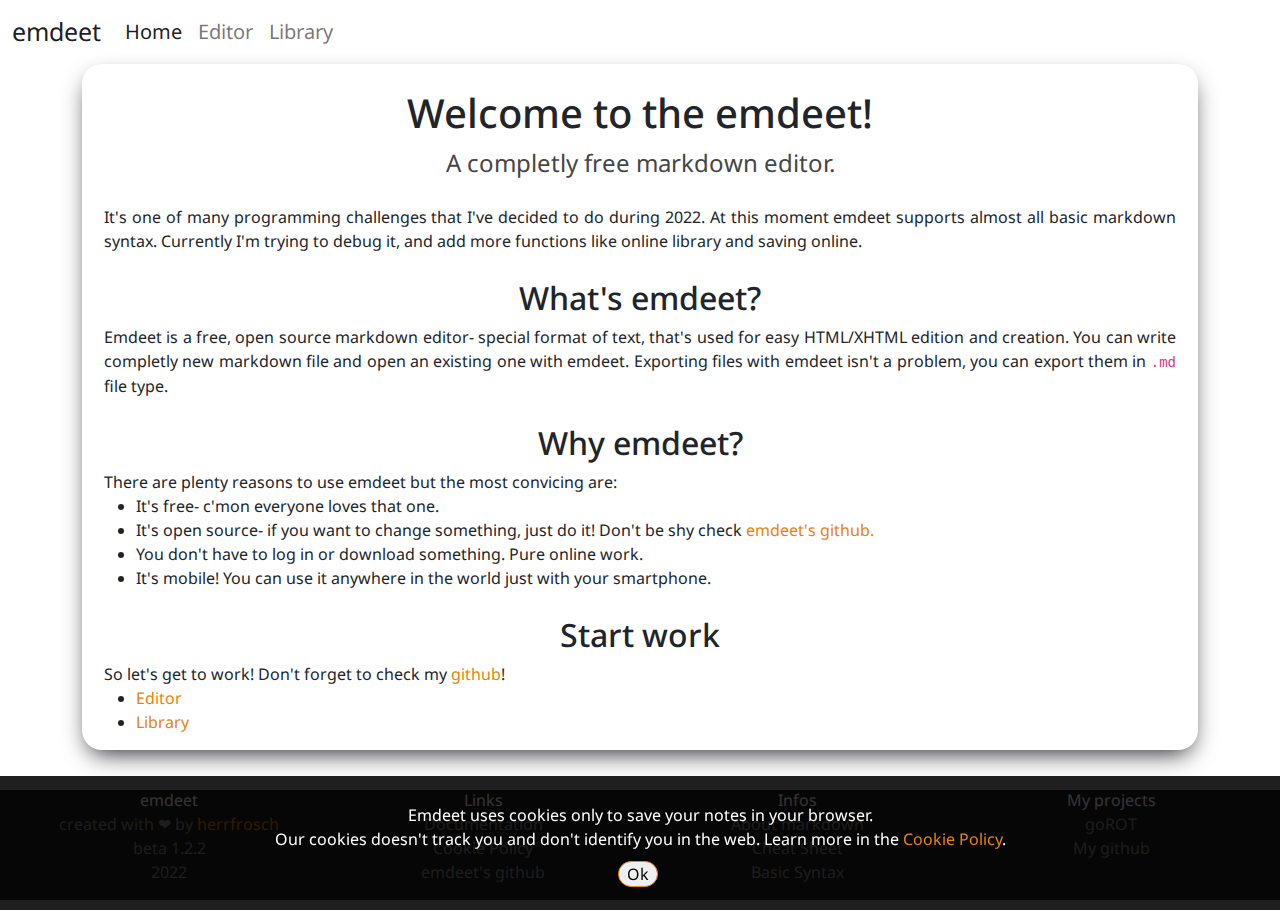
<file: index.html>
<!DOCTYPE html>
<html lang="en">

<head>
    <meta charset="utf-8" />
    <meta name="viewport" content="width=device-width, initial-scale=1.0">

    <title>emdeet</title>

    <link href="styles/bootstrap.min.css" rel="stylesheet" type="text/css" />
    <link rel="preconnect" href="https://fonts.googleapis.com">
    <link rel="preconnect" href="https://fonts.gstatic.com" crossorigin>
    <link href="https://fonts.googleapis.com/css2?family=Noto+Sans:ital,wght@0,400;0,700;1,400&display=swap" rel="stylesheet">
    <link href="styles/style.css" rel="stylesheet" type="text/css" />

</head>

<body class="d-flex flex-column min-vh-100">

    <header>
        <nav class="navbar navbar-expand-lg navbar-light bg-MDe">
            <div class="container-fluid">
                <a class="navbar-brand" href="index.html">emdeet</a>
                <button class="navbar-toggler" type="button" data-bs-toggle="collapse"
                    data-bs-target="#navbarNavAltMarkup" aria-controls="navbarNavAltMarkup" aria-expanded="false"
                    aria-label="Toggle navigation">
                    <span class="navbar-toggler-icon"></span>
                </button>
                <div class="collapse navbar-collapse" id="navbarNavAltMarkup">
                    <div class="navbar-nav">
                        <a class="nav-link active" href="index.html" aria="Current page">Home</a>
                        <a class="nav-link" href="editor.html">Editor</a>
                        <a class="nav-link" href="library.html">Library</a>
                    </div>
                </div>
            </div>
        </nav>
    </header>

    <main class="container">
        <div class="row rows">
            <article class="col-lg-12" id="theArticle">
                <header>
                    <div class="title">
                        <h1>Welcome to the emdeet!</h1>
                    </div>
                    <div class="uTitle">A completly free markdown editor.</div>
                </header>
                <section class="content">
                    It's one of many programming challenges that I've decided to do during 2022. At this moment emdeet
                    supports almost all basic markdown syntax.
                    Currently I'm trying to debug it, and add more functions like online library and saving online.
                </section>
                <section>
                    <div class="title">
                        <h2>What's emdeet?</h2>
                    </div>
                    <div class="content">
                        Emdeet is a free, open source markdown editor- special format of text, that's used for easy
                        HTML/XHTML edition and creation. You can write completly new markdown file and open an existing
                        one with emdeet. Exporting files with emdeet isn't a problem, you can export them in
                        <code>.md</code> file type.
                    </div>
                </section>
                <section>
                    <div class="title">
                        <h2>Why emdeet?</h2>
                    </div>
                    <div class="content">
                        There are plenty reasons to use emdeet but the most convicing are:
                        <ul>
                            <li>It's free- c'mon everyone loves that one.</li>
                            <li>It's open source- if you want to change something, just do it! Don't be shy check
                                <a href="https://github.com/herrfrosch/MDeditor" target="_blank">emdeet's github.</a>
                            </li>
                            <li>You don't have to log in or download something. Pure online work.</li>
                            <li>It's mobile! You can use it anywhere in the world just with your smartphone.</li>
                        </ul>
                    </div>
                </section>
                <section>
                    <div class="title">
                        <h2>Start work</h2>
                    </div>
                    <div class="content">
                        So let's get to work! Don't forget to check my <a
                            href="https://github.com/herrfrosch">github</a>!
                        <ul>
                            <li><a href="editor.html">Editor</a></li>
                            <li><a href="library.html">Library</a></li>
                        </ul>
                    </div>
                </section>
            </article>
        </div>
    </main>

    <div class="container-fluid mt-auto" style="padding:0px;">
        <div class="row rows">
            <div class="col" id="footr">
                <footer>
                    <div class="row rows mt-auto">
                        <div class="col-md-3">
                            <span id="myName">emdeet</span><br/><span style="color: #909090">
                                created with &#10084; by <a href="https://github.com/herrfrosch"
                                    target="_blank">herrfrosch</a><br/>
                                beta 1.2.2<br /> 2022</span>
                        </div>
                        <div class="col-md-3">
                            Links<br/>
                            <a href="documentation.html" target="_blank">Documentation</a><br/>
                            <a href="cookie-policy.html" target="_blank">Cookie Policy</a><br/>
                            <a href="https://github.com/herrfrosch/MDeditor" target="_blank">emdeet's github</a>
                        </div>
                        <div class="col-md-3">
                            Infos<br/>
                            <a href="https://www.markdownguide.org/getting-started/" target="_blank">About
                                markdown</a><br/>
                            <a href="https://www.markdownguide.org/cheat-sheet/" target="_blank">Cheat Sheet</a><br/>
                            <a href="https://www.markdownguide.org/basic-syntax/" target="_blank">Basic Syntax</a>
                        </div>
                        <div class="col-md-3">
                            My projects <br/>
                            <a href="https://github.com/herrfrosch/goROT" target="_blank">goROT</a><br/>
                            <a href="https://github.com/herrfrosch" target="_blank">My github</a>
                        </div>
                    </div>
                </footer>
            </div>
        </div>
    </div>

    <script src="scripts/bootstrap.min.js"></script>
    <script src="scripts/cookies.js"></script>

</body>

</html>
</file>
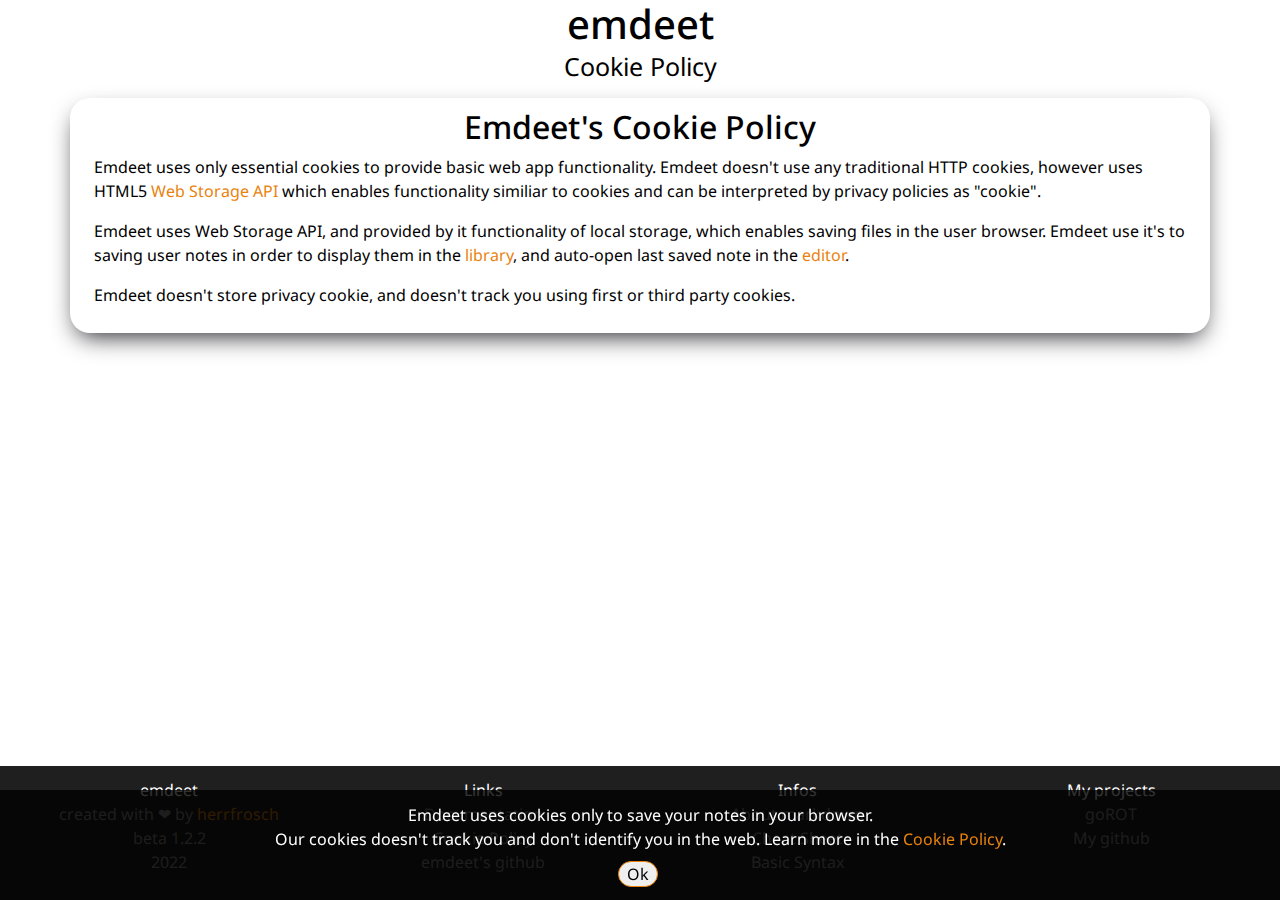
<file: cookie-policy.html>
<!DOCTYPE html>
<html lang="en">

<head>
    <meta charset="utf-8" />
    <meta name="viewport" content="width=device-width, initial-scale=1.0">

    <title>Cookie Policy | emdeet</title>

    <link href="styles/bootstrap.min.css" rel="stylesheet" type="text/css">
    <link rel="preconnect" href="https://fonts.googleapis.com">
    <link rel="preconnect" href="https://fonts.gstatic.com" crossorigin>
    <link href="https://fonts.googleapis.com/css2?family=Noto+Sans:ital,wght@0,400;0,700;1,400&display=swap"
        rel="stylesheet" type="text/css">
    <link href="styles/cookiestyle.css" rel="stylesheet" type="text/css">

</head>

<body class="d-flex flex-column min-vh-100">

    <header>
        <h1><a href="index.html">emdeet</a></h1>
        Cookie Policy
    </header>

    <main class="container">

        <article class="row rows">
            <header>
                <h2>Emdeet's Cookie Policy</h2>
            </header>

            <section>
                <p>Emdeet uses only essential cookies to provide basic web app functionality. Emdeet doesn't use any traditional
                HTTP cookies, however uses HTML5 
                <a href="https://developer.mozilla.org/en-US/docs/Web/API/Window/localStorage" target="_blank">Web Storage API</a>
                which enables functionality
                similiar to cookies and can be interpreted by privacy policies as "cookie".</p>
                <p>Emdeet uses Web Storage API, and provided by it functionality of local storage, which enables saving 
                    files in the user browser. Emdeet use it's to saving user notes in order
                to display them in the <a href="library.html" target="_blank">library</a>, and auto-open last saved note in the 
                <a href="editor.html" target="_blank">editor</a>.</p>
                <p>Emdeet doesn't store privacy cookie, and doesn't track you using first or
                third party cookies.</p>
            </section>
        </article>

    </main>

    <footer class="container-fluid mt-auto">
        <div class="row rows mt-auto">
            <div class="col-md-3">
                <span id="myName">emdeet</span><br/><span style="color: #909090">
                    created with &#10084; by <a href="https://github.com/herrfrosch"
                        target="_blank">herrfrosch</a><br/>
                    beta 1.2.2<br /> 2022</span>
            </div>
            <div class="col-md-3">
                Links<br/>
                <a href="documentation.html">Documentation</a><br/>
                <a href="cookie-policy.html" target="_blank">Cookie Policy</a><br/>
                <a href="https://github.com/herrfrosch/MDeditor" target="_blank">emdeet's github</a>
            </div>
            <div class="col-md-3">
                Infos<br/>
                <a href="https://www.markdownguide.org/getting-started/" target="_blank">About markdown</a><br/>
                <a href="https://www.markdownguide.org/cheat-sheet/" target="_blank">Cheat Sheet</a><br/>
                <a href="https://www.markdownguide.org/basic-syntax/" target="_blank">Basic Syntax</a>
            </div>
            <div class="col-md-3">
                My projects <br/>
                <a href="https://github.com/herrfrosch/goROT" target="_blank">goROT</a><br/>
                <a href="https://github.com/herrfrosch" target="_blank">My github</a>
            </div>
        </div>
    </footer>

    <script src="scripts/bootstrap.min.js"></script>
    <script src="scripts/cookies.js"></script>

</body>

</html>
</file>
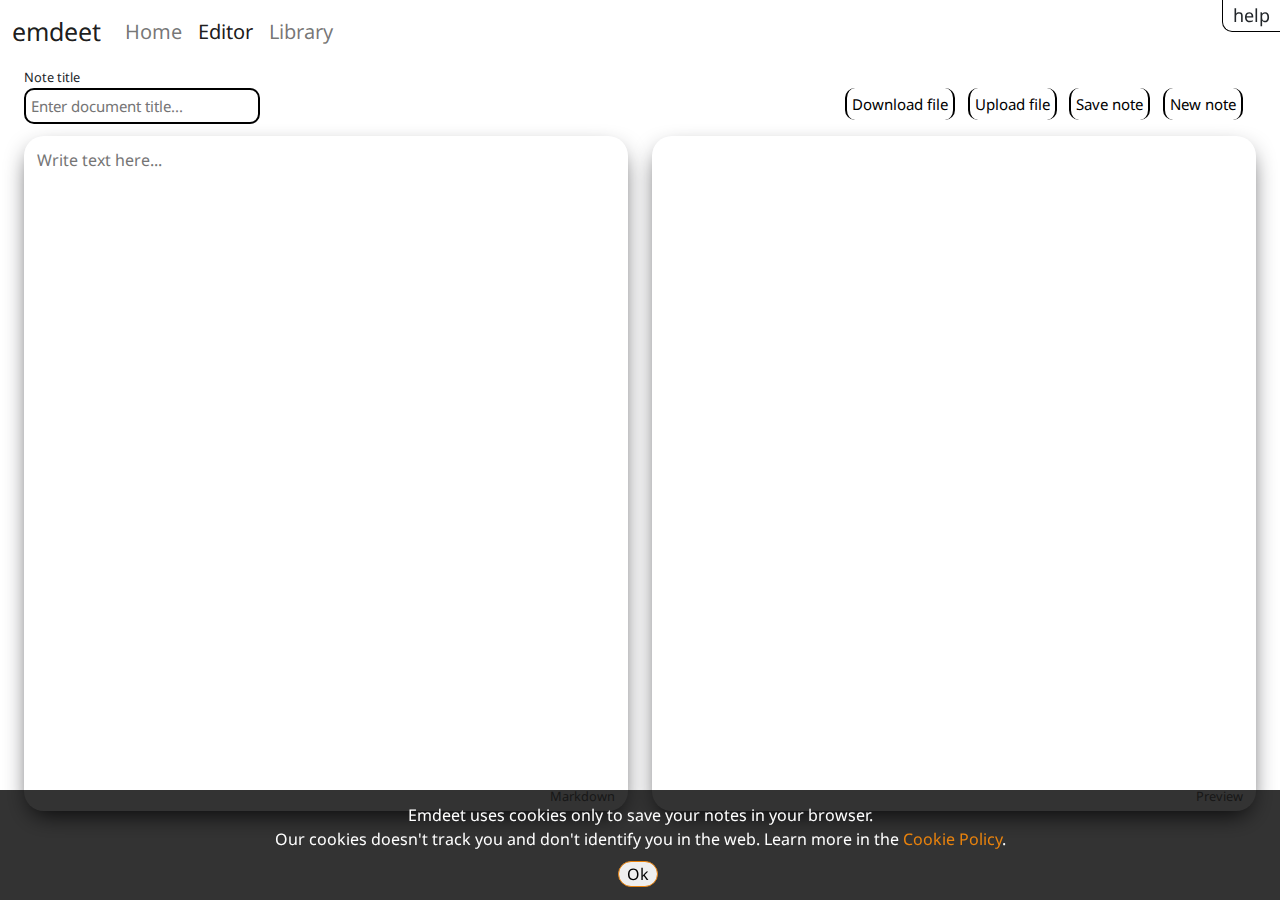
<file: editor.html>
<!DOCTYPE html>
<html lang="en">

<head>
    <meta charset="utf-8" />
    <meta name="viewport" content="width=device-width, initial-scale=1.0">

    <title>Editor | emdeet</title>

    <link href="styles/bootstrap.min.css" rel="stylesheet" type="text/css" />
    <link rel="preconnect" href="https://fonts.googleapis.com">
    <link rel="preconnect" href="https://fonts.gstatic.com" crossorigin>
    <link href="https://fonts.googleapis.com/css2?family=Noto+Sans:ital,wght@0,400;0,700;1,400&display=swap"
        rel="stylesheet">
    <link href="styles/editstyle.css" rel="stylesheet" type="text/css" />

</head>

<body>

    <div class="popup-bg" id="popup-input">
        <div id="upload-popup"> <span class="popup-title">Upload markdown file</span>
            <span class="popup-closing" id="popup-close">CANCEL</span>
            <br /><br />
            <input type="file" id="upload-file" accept=".md">
            <br />
            <button id="upload-btn" disabled>Upload</button>
            <br /><button id="mobile-close">Cancel</button>
        </div>
    </div>

    <header>
        <nav class="navbar navbar-expand-lg navbar-light bg-MDe">
            <div class="container-fluid">
                <a class="navbar-brand" href="index.html">emdeet</a>
                <button class="navbar-toggler" type="button" data-bs-toggle="collapse"
                    data-bs-target="#navbarNavAltMarkup" aria-controls="navbarNavAltMarkup" aria-expanded="false"
                    aria-label="Toggle navigation">
                    <span class="navbar-toggler-icon"></span>
                </button>
                <div class="collapse navbar-collapse" id="navbarNavAltMarkup">
                    <div class="navbar-nav">
                        <a class="nav-link" href="index.html">Home</a>
                        <a class="nav-link active" href="editor.html" aria="Current page">Editor</a>
                        <a class="nav-link" href="library.html">Library</a>
                    </div>
                </div>
            </div>
        </nav>
    </header>

    <main class="container-fluid">

        <div class="row rows">

            <section class="col-12">

                <div id="up-download">

                    <label for="doc-title" id="doc-label">Note title</label><br />
                    <input type="text" class="bttn" id="doc-title" name="doc-title"
                        placeholder="Enter document title..." maxlength="18" size="20" />
                    <button class="bttn" id="new-doc">New note</button>
                    <button class="bttn" id="save">Save note</button>
                    <button class="bttn" id="upload">Upload file</button>
                    <button class="bttn" id="export">Download file</button>

                </div>

            </section>

            <section class="col-md-6">

                <div id="input-area">

                    <div class="window-tag">Markdown</div>
                    <textarea id="work-place" placeholder="Write text here..." autofocus></textarea>

                </div>

            </section>

            <section class="col-md-6">

                <div class="window-tag">Preview</div>
                <div id="display-area"></div>

            </section>

        </div>

        <a href="https://www.markdownguide.org/cheat-sheet/" target="_blank" id="div-link">
            <aside>
                help
            </aside>
        </a>

    </main>

    <script src="scripts/bootstrap.min.js"></script>
    <script src="scripts/main.js"></script>
    <script src="scripts/cookies.js"></script>

</body>
</file>
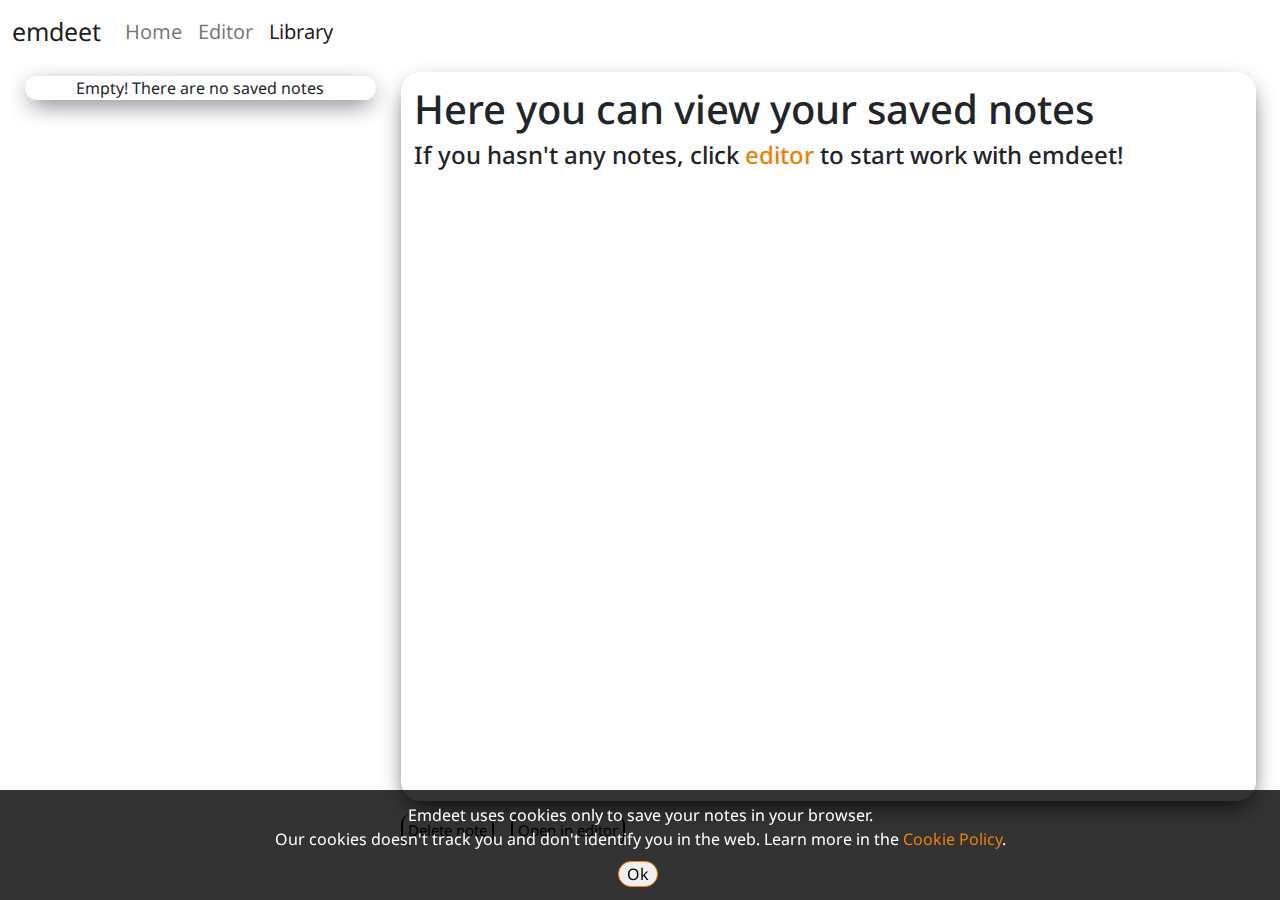
<file: library.html>
<!DOCTYPE html>
<html lang="en">

<head>
    <meta charset="utf-8" />
    <meta name="viewport" content="width=device-width, initial-scale=1.0" />

    <title>Library | emdeet</title>

    <link href="styles/bootstrap.min.css" rel="stylesheet" type="text/css" />
    <link rel="preconnect" href="https://fonts.googleapis.com">
    <link rel="preconnect" href="https://fonts.gstatic.com" crossorigin>
    <link href="https://fonts.googleapis.com/css2?family=Noto+Sans:ital,wght@0,400;0,700;1,400&display=swap"
        rel="stylesheet">
    <link href="styles/libstyle.css" rel="stylesheet" type="text/css" />

</head>

<body>

    <header>
        <nav class="navbar navbar-expand-lg navbar-light bg-MDe">
            <div class="container-fluid">
                <a class="navbar-brand" href="index.html">emdeet</a>
                <button class="navbar-toggler" type="button" data-bs-toggle="collapse"
                    data-bs-target="#navbarNavAltMarkup" aria-controls="navbarNavAltMarkup" aria-expanded="false"
                    aria-label="Toggle navigation">
                    <span class="navbar-toggler-icon"></span>
                </button>
                <div class="collapse navbar-collapse" id="navbarNavAltMarkup">
                    <div class="navbar-nav">
                        <a class="nav-link" href="index.html" aria="Current page">Home</a>
                        <a class="nav-link" href="editor.html">Editor</a>
                        <a class="nav-link active" href="library.html">Library</a>
                    </div>
                </div>
            </div>
        </nav>
    </header>

    <main class="container-fluid">

        <section class="row rows">
            <aside class="col-md-3" id="document-list">
                <div class="list-body" id="document-items"></div>
            </aside>
            <div class="col-md-9" id="document-preview">
                <article id="document-view">
                    <h1>Here you can view your saved notes</h1>
                    <h4>If you hasn't any notes, click <a href="editor.html">editor</a> to start work with emdeet!</h4>
                </article>
                <aside>
                    <button class="bttn" id="del-btn">Delete note</button>
                    <button class="bttn" id="open-btn">Open in editor</button>
                </aside>
            </div>
        </section>

    </main>

    <script src="scripts/bootstrap.min.js"></script>
    <script src="scripts/cookies.js"></script>
    <script src="scripts/lib.js"></script>

</body>

</html>
</file>
<file: styles/style.css>
body{
    font-family: 'Noto Sans', sans-serif;
    background-image: url('https://www.toptal.com/designers/subtlepatterns/uploads/congruent_pentagon.png');
    /*Thanks to subtle patterns
    https://www.toptal.com/designers/subtlepatterns/congruent-pentagon/*/
}

a{
    text-decoration: none;
    color:#e9820c;
}

a:hover{
    text-decoration: underline;
    color:#dd500f
}

a:visited{
    color: #dd500f;
}

.rows{
    width: 100% !important;
    margin: 0 !important;
}

.navbar{
    font-size: 20px;
}

.nav-link:hover{
    text-decoration: none;
}

.navbar-brand{
    font-size: 25px;
    transition: all .3s ease-in-out;
}

.navbar-brand:hover{
    text-decoration: none;
}

.bg-MDe{
  background-color: rgba(36, 36, 41, 0);
}

#theArticle{
    margin-bottom: 2vw;
    background-color: white;
    border-radius: 20px;
    -webkit-box-shadow: 0px 10px 25px -7px rgba(36, 36, 41, 1); 
    -moz-box-shadow: 0px 10px 25px -7px rgba(36, 36, 41, 1);
    box-shadow: 0px 10px 25px -7px rgba(36, 36, 41, 1);
}

.title{
    text-align: center;
    background-color: white;
    margin-top: 2vw;
}

.uTitle{
    background-color: white;
    text-align: center;
    font-size: 1.5rem;
    color: #474646;
    margin-bottom: 1.5rem;
}

.content{
    background-color: white;
    text-align: justify;
    padding-left: 10px;
    padding-right: 10px;
}

#footr{
    background-color: #1f1f1f;
    color: #ffffff;
    text-align: center;
    padding-top: 1vw;
    padding-bottom: 2vw;
}

footer > .rows > .col-md-3 > a{
    color: #909090;
    margin-top: 4rem;
    margin-bottom: 4rem;
    text-decoration: none;
    
}

footer > .rows > .col-md-3 > a:hover{
    color: #e9820c;
    text-decoration: underline;
    margin-top: 4rem;
    margin-bottom: 4rem;
}

@media only screen and (max-width: 575px) {
    main {
        margin: 0 0 5vw 0;
    }
}
</file>
<file: styles/cookiestyle.css>
body {
    font-family: 'Noto Sans', sans-serif;
    color: #000;
    background-image: url('https://www.toptal.com/designers/subtlepatterns/uploads/congruent_pentagon.png');
    position: relative;
    /*Thanks to subtle patterns
    https://www.toptal.com/designers/subtlepatterns/congruent-pentagon/*/
}

.rows{
    width: 100% !important;
    margin: 0 !important;
}

a{
    text-decoration: none;
    color:#e9820c;
}

a:hover{
    text-decoration: underline;
    color:#dd500f
}

a:visited{
    color: #dd500f;
}

body > header {
    margin: 0 0 1% 0;
}

header > h1 {
    margin: 0;
}

header > h1 > a {
    color: #000;
}

header > h1 > a:visited {
    color: #000;
}

header > h1 > a:hover {
    color: #000;
    text-decoration: none;
}

body > header {
    font-size: 25px;
    text-align: center;
}

main {
    background-color: #fff;
    border-radius: 20px;
    padding: 10px;
    margin: 0 0 2vw 0;
    -webkit-box-shadow: 0px 10px 25px -7px rgba(36, 36, 41, 1); 
    -moz-box-shadow: 0px 10px 25px -7px rgba(36, 36, 41, 1);
    box-shadow: 0px 10px 25px -7px rgba(36, 36, 41, 1);
}

main > article > header {
    text-align: center;
}

footer {
    text-align: center;
    padding: 1vw 0 2vw 0;
    background-color: #1f1f1f;
    color: #fff;
}

footer > .rows > .col-md-3 > a{
    color: #909090;
    margin-top: 4rem;
    margin-bottom: 4rem;
    text-decoration: none;    
}

footer > .rows > .col-md-3 > a:hover{
    color: #e9820c;
    text-decoration: underline;
    margin-top: 4rem;
    margin-bottom: 4rem;
}
</file>
<file: styles/editstyle.css>
body {
    font-family: 'Noto Sans', sans-serif;
    background-image: url('https://www.toptal.com/designers/subtlepatterns/uploads/congruent_pentagon.png');
    /*Thanks to subtle patterns
    https://www.toptal.com/designers/subtlepatterns/congruent-pentagon/*/
}

.rows {
    width: 100% !important;
    margin: 0 !important;
}

.navbar {
    font-size: 20px;
}

.nav-link:hover {
    text-decoration: none;
}

.navbar-brand {
    font-size: 25px;
    transition: all .5s ease;
}

.navbar-brand:hover {
    text-decoration: none;
}

.bg-MDe {
    background-color: rgba(36, 36, 41, 0);
}

#work-place {
    color: #000;
    width: 100%;
    height: 75vh;
    border-radius: 20px;
    border-width: 0px;
    padding: 1vw;
    resize: none;
    outline: none;
    -webkit-box-shadow: 0px 10px 25px -7px rgba(36, 36, 41, 1);
    -moz-box-shadow: 0px 10px 25px -7px rgb(228, 228, 245);
    box-shadow: 0px 10px 25px -7px rgba(36, 36, 41, 1);
}

#display-area {
    overflow-x: auto;
    background-color: #fff;
    height: 75vh;
    padding: 1vw;
    border-radius: 20px;
    -webkit-box-shadow: 0px 10px 25px -7px rgba(36, 36, 41, 1);
    -moz-box-shadow: 0px 10px 25px -7px rgba(36, 36, 41, 1);
    box-shadow: 0px 10px 25px -7px rgba(36, 36, 41, 1);
    white-space: pre-wrap;
}

.bquote {
    background-color: rgb(250, 250, 250);
    display: block;
    border-style: none none none solid;
    border-width: 8px;
    border-color: rgba(130, 130, 130, .5);
    padding: 10px 2px;
}

.horizonLine {
    border-style: none none solid none;
    border-width: 2px;
    border-color: rgba(130, 130, 130, .5);
    padding-bottom: 5px;
}

#up-download {
    margin: 0 0 3.75vw 0;
}

.bttn {
    font-size: 15px;
    margin-right: 1vw;
    margin-bottom: .5vw;
    padding: 5px;
    background-color: rgba(130, 130, 130, 0);
    border-style: none solid none solid;
    border-width: 2px;
    border-color: #000;
    border-radius: 10px;
    transition: all .2s ease-in-out;
    float: right;
}

.bttn:hover {
    background-color: #000;
    color: #fff;
}

.popup-bg {
    background-color: rgba(0, 0, 0, .5);
    width: 100%;
    height: 100%;
    position: fixed;
    left: auto;
    top: auto;
}

.popup-title {
    font-size: 2rem;
    margin-left: 50px;
}

.popup-closing {
    float: right;
    margin-right: 5px;
    transition: all .2s ease-in-out;
}

.popup-closing:hover {
    color: rgb(255, 77, 77);
    cursor: pointer;
    font-weight: 500;
}

#mobile-close {
    display: none;
}

#popup-input {
    display: none;
}

#upload-popup {
    background-color: #fff;
    width: 50vw;
    height: 10.5rem;
    border-radius: 10px;
    margin-left: auto;
    margin-right: auto;
    margin-top: 40vh;
    text-align: center;
}

#upload-file {
    margin-left: 60px;
}

#upload-btn {
    width: 48vw;
    margin-top: 1.5em;
    background-color: #b1f6cb;
    border-radius: 10px;
}

.mini-notification {
    color: rgba(255, 255, 255, 0);
    background-color: rgba(255, 255, 255, 0);
    border: solid;
    border-color: rgba(0, 0, 0, 0);
    border-width: 1px;
    border-radius: 10px;
    text-align: center;
    width: auto;
    height: auto;
    margin: 1vw;
    padding: .5vw;
    position: fixed;
    right: 0;
    bottom: 0;
    transition: all .1s ease-in-out;
    -webkit-box-shadow: 0px 10px 25px -7px rgba(36, 36, 41, 1);
    -moz-box-shadow: 0px 10px 25px -7px rgb(228, 228, 245);
    box-shadow: 0px 10px 25px -7px rgba(36, 36, 41, 1);
}

.mini-notification:hover {
    cursor: pointer;
    color: rgb(255, 77, 77) !important;
}

#doc-title {
    border-top: 2px solid;
    border-bottom: 2px solid;
    float: left !important;
}

#doc-title:hover {
    border-color: #fff !important;
}

#doc-label {
    font-size: .8em;
    outline: none;
}

section {
    position: relative;
}

.window-tag {
    font-size: .8em;
    color: #777;
    position: absolute;
    bottom: 10px;
    right: 25px;
}

a{
    text-decoration: none;
    color:#e9820c;
}

a:hover{
    text-decoration: underline;
    color:#dd500f
}

a:visited{
    color: #dd500f;
}

aside {
    font-size: 18px;
    width: auto;
    height: auto;
    position: fixed;
    top: 0;
    right: 0;
    padding: 2px 10px;
    background-color: rgba(255, 255, 255, .8);
    border-style: none none solid solid;
    border-width: 1px;
    border-color: #000;
    border-radius: 0 0 0 10px;
    transition: all .2s ease-in-out;
}

aside:hover {
    background-color: #000;
    color: #fff;
    cursor: pointer;
}

a#div-link {
    all: unset;
}

a:visited aside#div-link {
    all: unset;
}

a:hover#div-link {
    all: unset;
}

@media only screen and (max-width: 1024px) {
    .popup-title {
        font-size: 20pt;
        margin: 0;
    }

    .popup-closing {
        display: none;
    }

    #mobile-close {
        display: block;
        margin-left: auto;
        margin-right: auto;
        width: 48vw;
        margin-top: 1.5em;
        background-color: #e43737;
        border-radius: 10px;
        border: solid;
        border-color: #000;
        border-width: 1px;
        color: #fff;
    }

    #upload-popup {
        background-color: #fff;
        width: 90vw;
        height: 225px;
        margin-left: auto;
        margin-right: auto;
        text-align: center;
        transition: all .2s ease-in-out;
    }

    .mini-notification {
        margin: 2.5vw;
    }

    aside {
        top: auto;
        bottom: 10px;
        left: 10px;
        right: auto;
        border-radius: 20px;
        border-style: solid;
    }
}

@media only screen and (max-width: 767px) {

    #input-area>textarea {
        height: 37.5vh;
    }

    #display-area {
        height: 37.5vh;
        margin: 2vh 0;
    }
}

@media only screen and (max-width: 663px) {

    #input-area>textarea {
        padding: 2vw;
    }

    #display-area {
        padding: 2vw;
    }

    .bttn {
        width: 30%;
    }
}

@media only screen and (max-width: 500px) {

    button.bttn {
        width: 22%;
        float: none;
        text-align: center;
        font-size: 2.6vw;
        padding: 2px;
        border-radius: 10px;
        border-style: solid;
    }

    input.bttn {
        width: 100%;
        margin: 0 0 10px 0;
    }

    .mini-notification {
        width: 98%;
        height: 4vh;
    }
}
</file>
<file: styles/libstyle.css>
body {
    font-family: 'Noto Sans', sans-serif;
    overflow: hidden;
    background-image: url('https://www.toptal.com/designers/subtlepatterns/uploads/congruent_pentagon.png');
    /*Thanks to subtle patterns
    https://www.toptal.com/designers/subtlepatterns/congruent-pentagon/*/
}

.rows {
    width: 100% !important;
    margin: 0 !important;
}

.navbar {
    font-size: 20px;
}

.nav-link:hover {
    text-decoration: none;
}

.navbar-brand {
    font-size: 25px;
    transition: all .5s ease;
}

.navbar-brand:hover {
    text-decoration: none;
}

.bg-MDe {
    background-color: rgba(36, 36, 41, 0);
}

#document-list {
    width: 30%;
    height: 90vh;
    padding: 1%;
    text-align: center;
    overflow: auto;
}

#document-preview {
    width: 70%;
    height: auto;
}

#document-view {
    height: 81vh;
    padding: 1vw;
    margin-top: 1%;
    text-align: left;
    background-color: #fff;
    border-radius: 20px;
    -webkit-box-shadow: 0px 10px 25px -7px rgba(36, 36, 41, 1);
    -moz-box-shadow: 0px 10px 25px -7px rgba(36, 36, 41, 1);
    box-shadow: 0px 10px 25px -7px rgba(36, 36, 41, 1);
}

.document-item {
    border-radius: 20px;
    transition: all .2s ease-in-out;
    margin-bottom: 1vw;
    -webkit-box-shadow: 0px 7px 23px -5px rgba(66, 68, 90, 1);
    -moz-box-shadow: 0px 7px 23px -5px rgba(66, 68, 90, 1);
    box-shadow: 0px 7px 23px -5px rgba(66, 68, 90, 1);
}

.document-item:hover {
    cursor: pointer;
    background-color: rgba(255, 255, 255, .8);
    -webkit-box-shadow: 0px 10px 25px -7px rgba(36, 36, 41, 1);
    -moz-box-shadow: 0px 10px 25px -7px rgba(36, 36, 41, 1);
    box-shadow: 0px 10px 25px -7px rgba(36, 36, 41, 1);
}

#item-no-hover:hover {
    cursor: auto;
    background-color: rgba(0, 0, 0, 0);
    -webkit-box-shadow: 0px 7px 23px -5px rgba(66, 68, 90, 1);
    -moz-box-shadow: 0px 7px 23px -5px rgba(66, 68, 90, 1);
    box-shadow: 0px 7px 23px -5px rgba(66, 68, 90, 1);
}

.bttn {
    font-size: 15px;
    margin: 1vw 1vw 0 0;
    padding: 5px;
    background-color: rgba(130, 130, 130, 0);
    border-style: none solid none solid;
    border-width: 2px;
    border-color: #000;
    border-radius: 10px;
    transition: all .2s ease-in-out;
}

.bttn:hover {
    background-color: #000;
    color: #fff;
}

.mini-notification {
    color: rgba(255, 255, 255, 0);
    background-color: rgba(255, 255, 255, 0);
    border: solid;
    border-color: rgba(0, 0, 0, 0);
    border-width: 1px;
    border-radius: 10px;
    text-align: center;
    width: 15vw;
    height: 3vw;
    margin: 1vw;
    padding: .5vw;
    position: fixed;
    right: 0;
    bottom: 0;
    transition: all .1s ease-in-out;
    -webkit-box-shadow: 0px 10px 25px -7px rgba(36, 36, 41, 1);
    -moz-box-shadow: 0px 10px 25px -7px rgb(228, 228, 245);
    box-shadow: 0px 10px 25px -7px rgba(36, 36, 41, 1);
}

.mini-notification:hover {
    cursor: pointer;
    color: rgb(255, 77, 77) !important;
}

::-webkit-scrollbar {
    width: .7rem;
}

::-webkit-scrollbar-thumb {
    background: rgba(150, 150, 150, 0.8);
    border-radius: 10px;
}

::-webkit-scrollbar-thumb:hover { 
    background: rgba(150, 150, 150, 1);
}

a{
    text-decoration: none;
    color:#e9820c;
}

a:hover{
    text-decoration: underline;
    color:#dd500f
}

a:visited{
    color: #dd500f;
}


@media only screen and (max-width: 425px) {

    body {
        overflow: scroll;
    }

    #document-list {
        width: 100%;
        height: auto;
        max-height: 15vh;
    }

    #document-preview {
        width: 100%;
    }

    #document-view {
        height: auto;
        min-height: 62vh;
        padding: 10px;
    }

    .document-item {
        padding: 5px 0;
    }

    aside {
        margin-top: 1vh;
    }

    .bttn {
        width: 100%;
        margin: 5px 0;
        border-style: solid;
    }

    .mini-notification {
        width: 98%;
        height: 4vh;
    }
}
</file>
